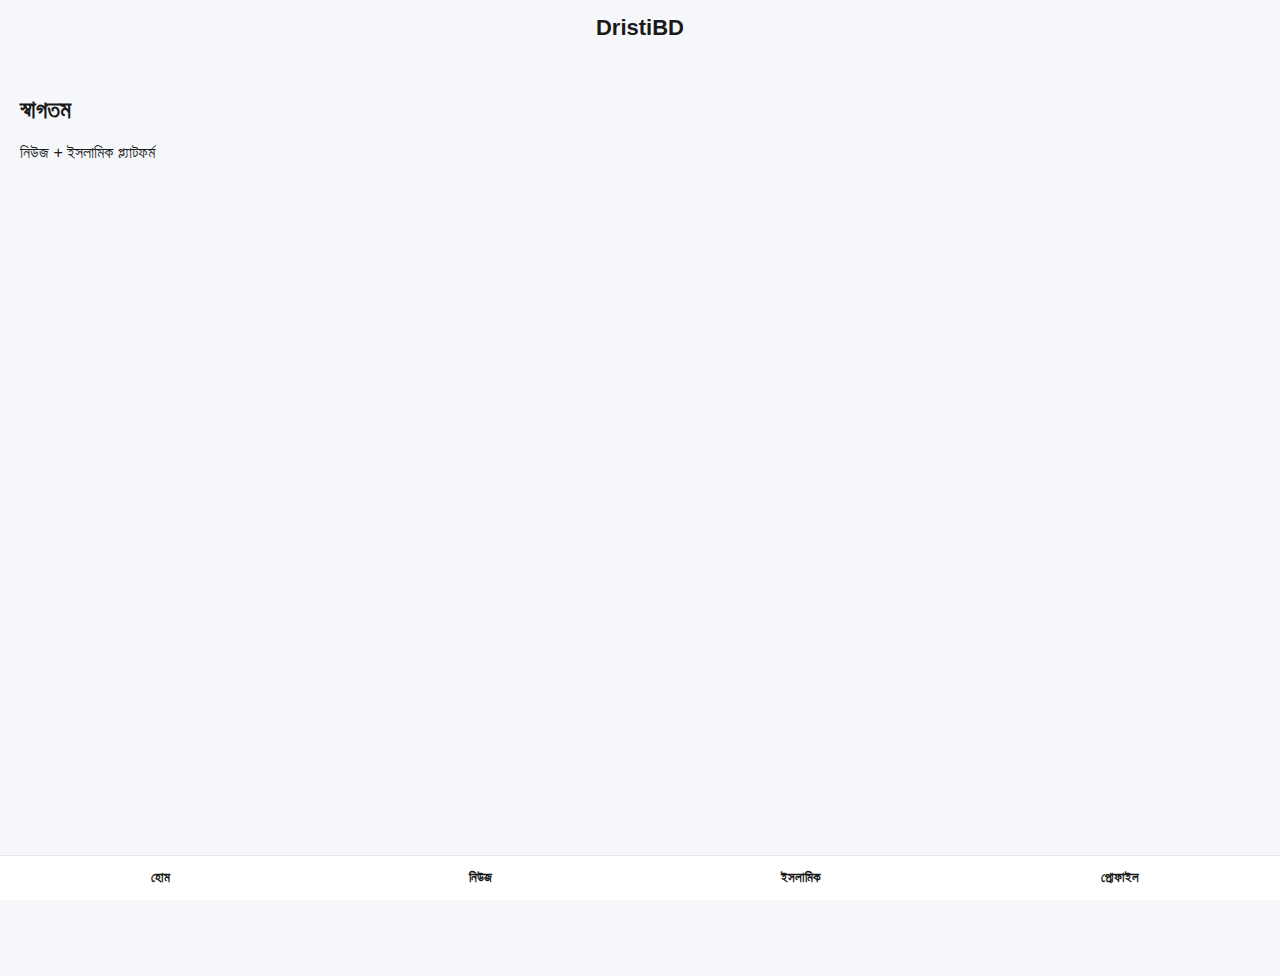
<file: index.html>
<!DOCTYPE html>
<html lang="bn">
<head>
  <meta charset="UTF-8">
  <meta name="viewport" content="width=device-width, initial-scale=1.0">
  <title>DristiBD</title>
  <link rel="stylesheet" href="style.css">
</head>
<body>

<header class="header-bar">
  <button class="back-btn" id="backBtn" style="display:none;">⬅</button>
  <span id="pageTitle">DristiBD</span>
</header>

<main>
  <!-- Home Section -->
  <section id="home" class="page active">
    <h2>স্বাগতম</h2>
    <p>নিউজ + ইসলামিক প্ল্যাটফর্ম</p>
  </section>

  <!-- News Section -->
  <section id="news" class="page">
    <h2>জেলা ভিত্তিক নিউজ</h2>
    <select id="districtSelect">
      <option value="">জেলা নির্বাচন করুন</option>
      <option value="dhaka">ঢাকা</option>
      <option value="chittagong">চট্টগ্রাম</option>
      <option value="rajshahi">রাজশাহী</option>
    </select>
    <div id="newsContainer"></div>
  </section>

  <!-- Islamic Section -->
  <section id="islamic" class="page">
    <h2>ইসলামিক বিভাগ</h2>
    <div class="grid">
      <a href="#" data-subpage="quran">📖 কুরআন</a>
      <a href="#" data-subpage="hadith">📚 হাদিস</a>
      <a href="#" data-subpage="dua">🤲 দোয়া</a>
      <a href="#" data-subpage="prayer">🕌 নামাজ</a>
    </div>
  </section>

  <!-- Islamic Subpages -->
  <section id="quran" class="page">
    <h3>📖 কুরআন</h3>
    <div class="card">
      <p>সূরা ফাতিহা...</p>
    </div>
    <div class="card">
      <p>সূরা ইখলাস...</p>
    </div>
  </section>

  <section id="hadith" class="page">
    <h3>📚 হাদিস</h3>
    <div class="card">
      <p>রাসূল (সা.) বলেছেন: "কাজের ফল নিয়তের উপর নির্ভরশীল।"</p>
    </div>
    <div class="card">
      <p>রাসূল (সা.) বলেছেন: "সর্বোত্তম চরিত্রধারী ব্যক্তি উত্তম।"</p>
    </div>
  </section>

  <section id="dua" class="page">
    <h3>🤲 দোয়া</h3>
    <div class="card">
      <p>ঘুমানোর দোয়া: اللَّهُمَّ بِاسْمِكَ أَمُوتُ وَأَحْيَا</p>
    </div>
    <div class="card">
      <p>খাওয়ার আগে: بِسْمِ اللَّهِ</p>
    </div>
  </section>

  <section id="prayer" class="page">
    <h3>🕌 নামাজ</h3>
    <div class="card">ফজর: ২ রাকাত ফরজ</div>
    <div class="card">যোহর: ৪ রাকাত ফরজ</div>
    <div class="card">আসর: ৪ রাকাত ফরজ</div>
    <div class="card">মাগরিব: ৩ রাকাত ফরজ</div>
    <div class="card">এশা: ৪ রাকাত ফরজ</div>
  </section>

  <!-- Profile Section -->
  <section id="profile" class="page">
    <h2>প্রোফাইল</h2>
    <div class="card">
      <label>
        🌙 ডার্ক মোড
        <input type="checkbox" id="darkToggle">
      </label>
    </div>
  </section>

</main>

<!-- Bottom Navbar -->
<nav class="bottom-nav">
  <button data-page="home">হোম</button>
  <button data-page="news">নিউজ</button>
  <button data-page="islamic">ইসলামিক</button>
  <button data-page="profile">প্রোফাইল</button>
</nav>

<script src="script.js"></script>
</body>
</html>
</file>
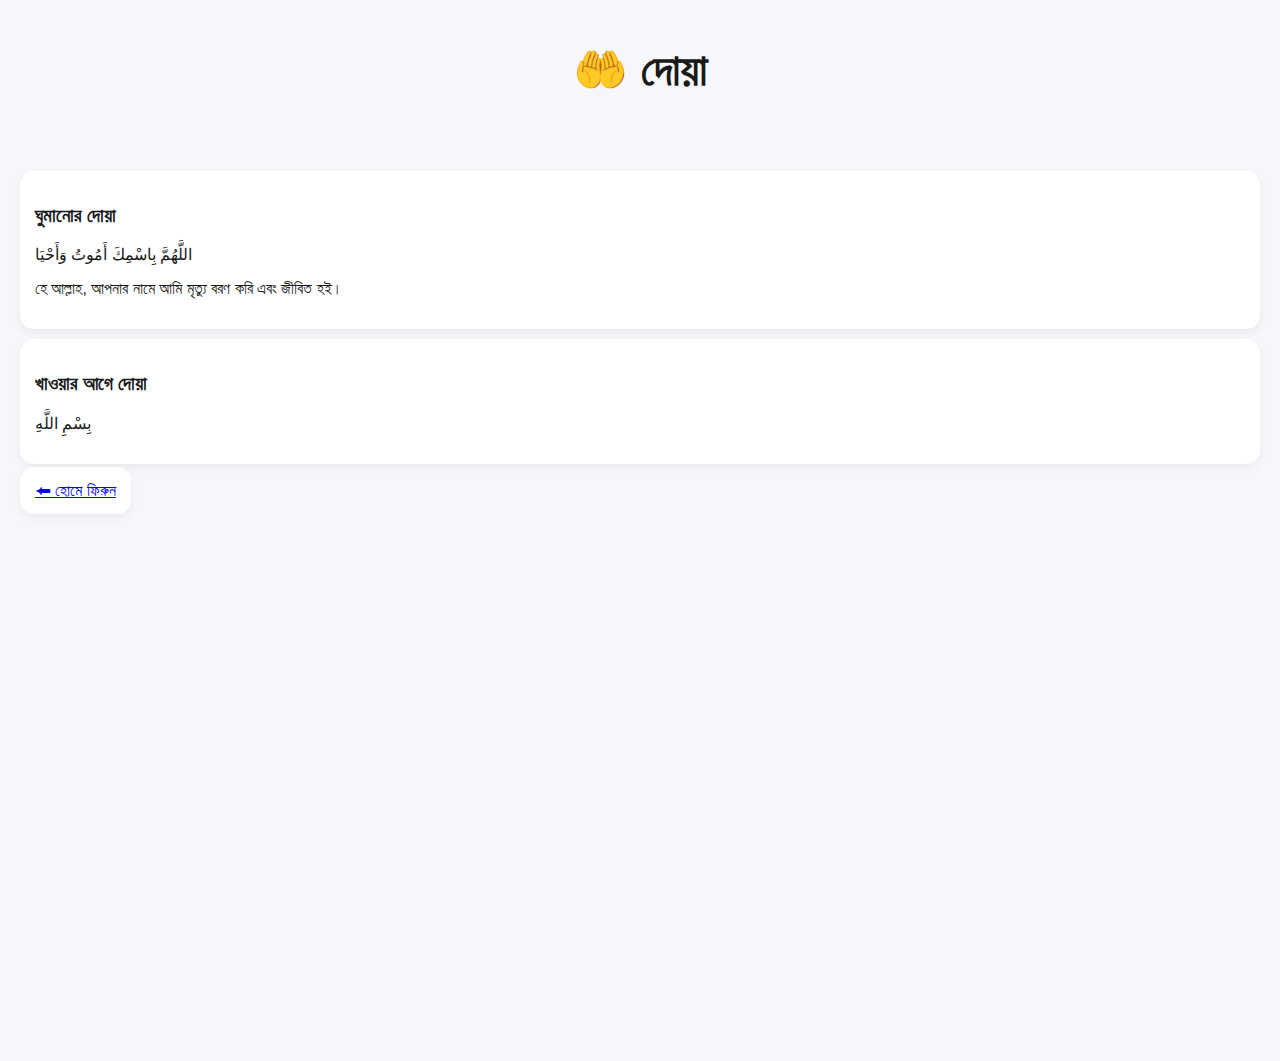
<file: dua.html>
<!DOCTYPE html>
<html lang="bn">
<head>
  <meta charset="UTF-8">
  <title>দোয়া - DristiBD</title>
  <link rel="stylesheet" href="style.css">
</head>
<body>

<header>
  <h1>🤲 দোয়া</h1>
</header>

<main class="page active">

  <div class="card">
    <h3>ঘুমানোর দোয়া</h3>
    <p>اللَّهُمَّ بِاسْمِكَ أَمُوتُ وَأَحْيَا</p>
    <p>হে আল্লাহ, আপনার নামে আমি মৃত্যু বরণ করি এবং জীবিত হই।</p>
  </div>

  <div class="card">
    <h3>খাওয়ার আগে দোয়া</h3>
    <p>بِسْمِ اللَّهِ</p>
  </div>

  <br>
  <a href="index.html" class="card" style="text-align:center;">⬅ হোমে ফিরুন</a>

</main>

<script src="script.js"></script>
</body>
</html>
</file>
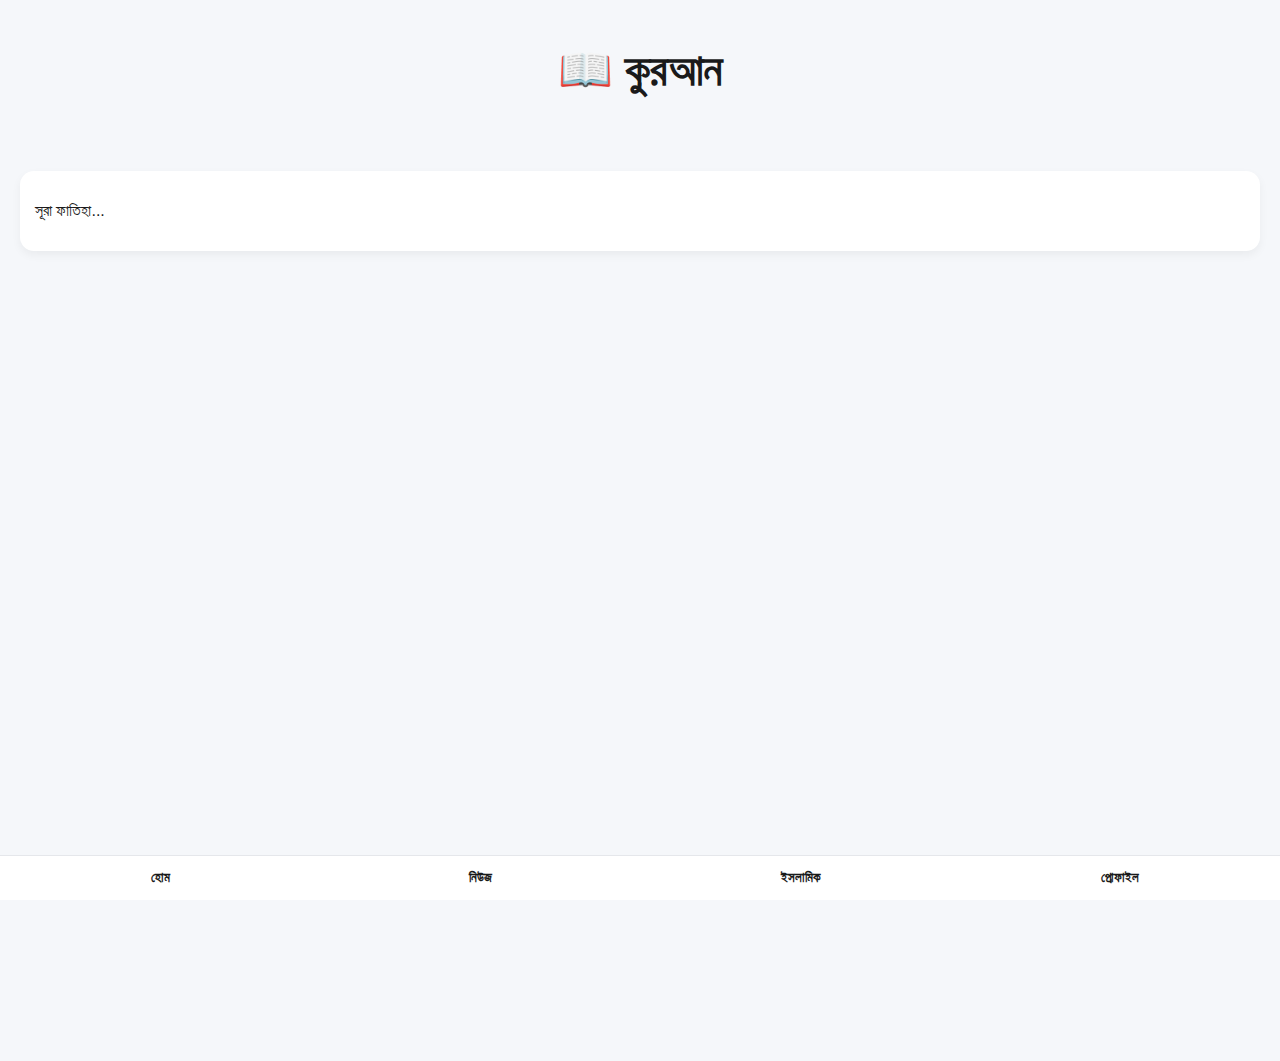
<file: hadith.html>
<!DOCTYPE html>
<html lang="bn">
<head>
  <meta charset="UTF-8">
  <title>কুরআন</title>
  <link rel="stylesheet" href="style.css">
</head>
<body>

<header>
  <h1>📖 কুরআন</h1>
</header>

<main class="page active">
  <div class="card">
    <p>সূরা ফাতিহা...</p>
  </div>
</main>

<nav class="bottom-nav">
  <button onclick="goHome('home')">হোম</button>
  <button onclick="goHome('news')">নিউজ</button>
  <button onclick="goHome('islamic')">ইসলামিক</button>
  <button onclick="goHome('profile')">প্রোফাইল</button>
</nav>

<script>
function goHome(section) {
  localStorage.setItem("lastPage", section);
  window.location.href = "index.html";
}
</script>

<script src="script.js"></script>
</body>
</html>
</file>
<file: style.css>
:root {
  --bg: #f5f7fa;
  --text: #1a1a1a;
  --card: #ffffff;
  --primary: #0066ff;
  --nav: #ffffff;
  --border: #e5e7eb;
}

body.dark {
  --bg: #0f172a;
  --text: #f1f5f9;
  --card: #1e293b;
  --primary: #38bdf8;
  --nav: #1e293b;
  --border: #334155;
}

html, body {
  margin: 0;
  padding: 0;
  height: 100%;
  font-family: Arial, sans-serif;
  background: var(--bg);
  color: var(--text);
}

header, .header-bar {
  display: flex;
  align-items: center;
  justify-content: center;
  position: relative;
  padding: 15px;
  font-weight: bold;
  font-size: 22px;
}

.back-btn {
  position: absolute;
  left: 15px;
  background: transparent;
  border: none;
  font-size: 18px;
  color: var(--text);
}

main {
  min-height: calc(100vh - 90px);
  padding: 20px;
  padding-bottom: 90px;
}

.page {
  display: none;
}

.page.active {
  display: block;
}

.card {
  background: var(--card);
  padding: 15px;
  border-radius: 14px;
  margin-top: 10px;
  box-shadow: 0 4px 10px rgba(0,0,0,0.05);
}

select {
  width: 100%;
  padding: 10px;
  border-radius: 10px;
  border: 1px solid var(--border);
  background: var(--card);
  color: var(--text);
}

.grid {
  display: grid;
  grid-template-columns: repeat(2, 1fr);
  gap: 12px;
}

.grid a {
  text-decoration: none;
  color: var(--text);
  background: var(--card);
  padding: 18px;
  border-radius: 14px;
  text-align: center;
  font-weight: bold;
  transition: 0.2s;
}

.grid a:active {
  transform: scale(0.96);
}

.bottom-nav {
  position: fixed;
  bottom: 0;
  width: 100%;
  display: flex;
  background: var(--nav);
  border-top: 1px solid var(--border);
}

.bottom-nav button {
  flex: 1;
  padding: 14px;
  border: none;
  background: transparent;
  font-weight: bold;
  color: var(--text);
}
</file>
